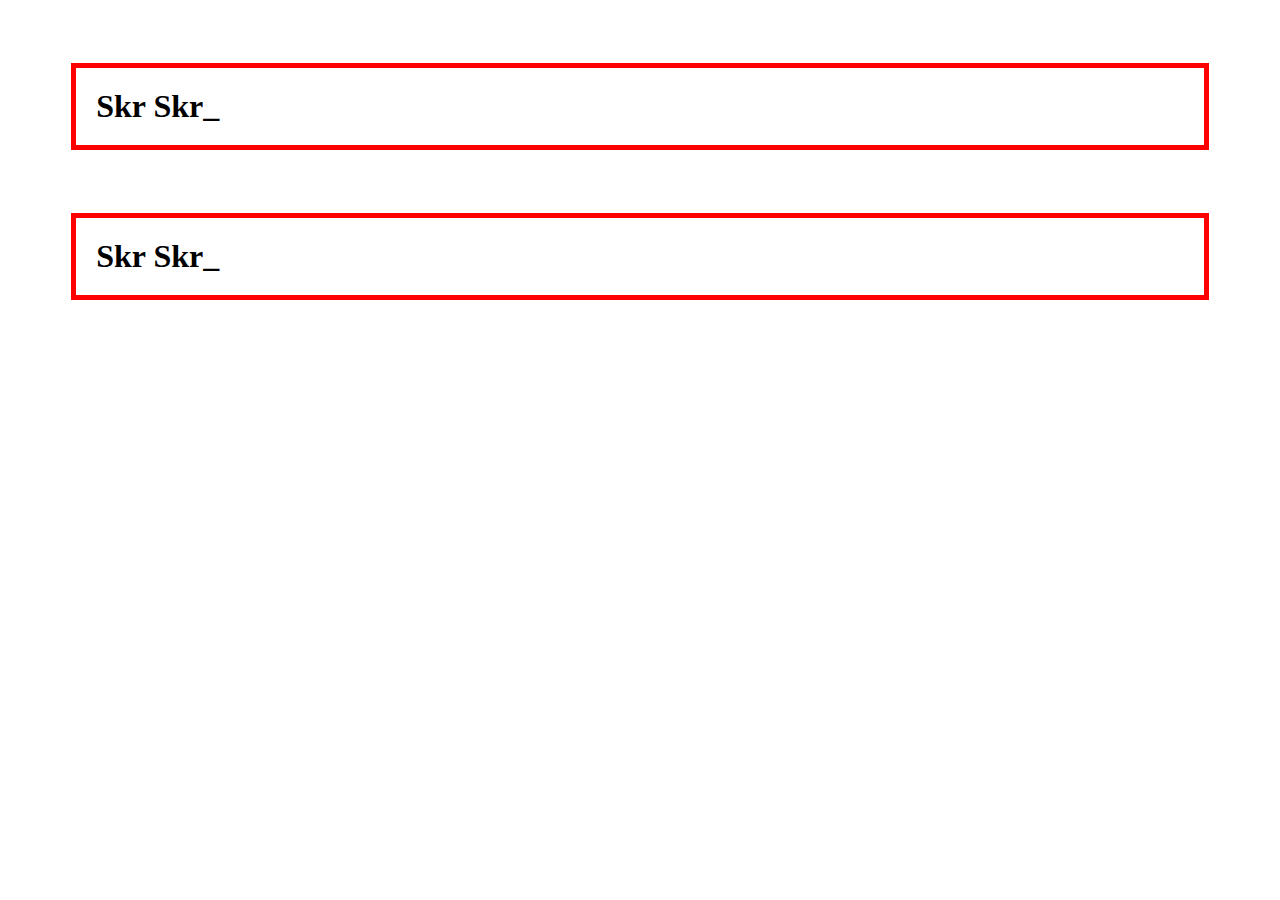
<file: box.html>
<!doctype HTML>
<html>
  <head>
    <title>Box Model</title>
    <meta charset="utf-8">
    <style>
      h1{
        border:5px red solid;
        padding:20px;
        margin:5%;
      }
    </style>
  </head>
  <body>
    <h1>Skr Skr_</h1>
    <h1>Skr Skr_</h1>
  </body>
</html>
</file>
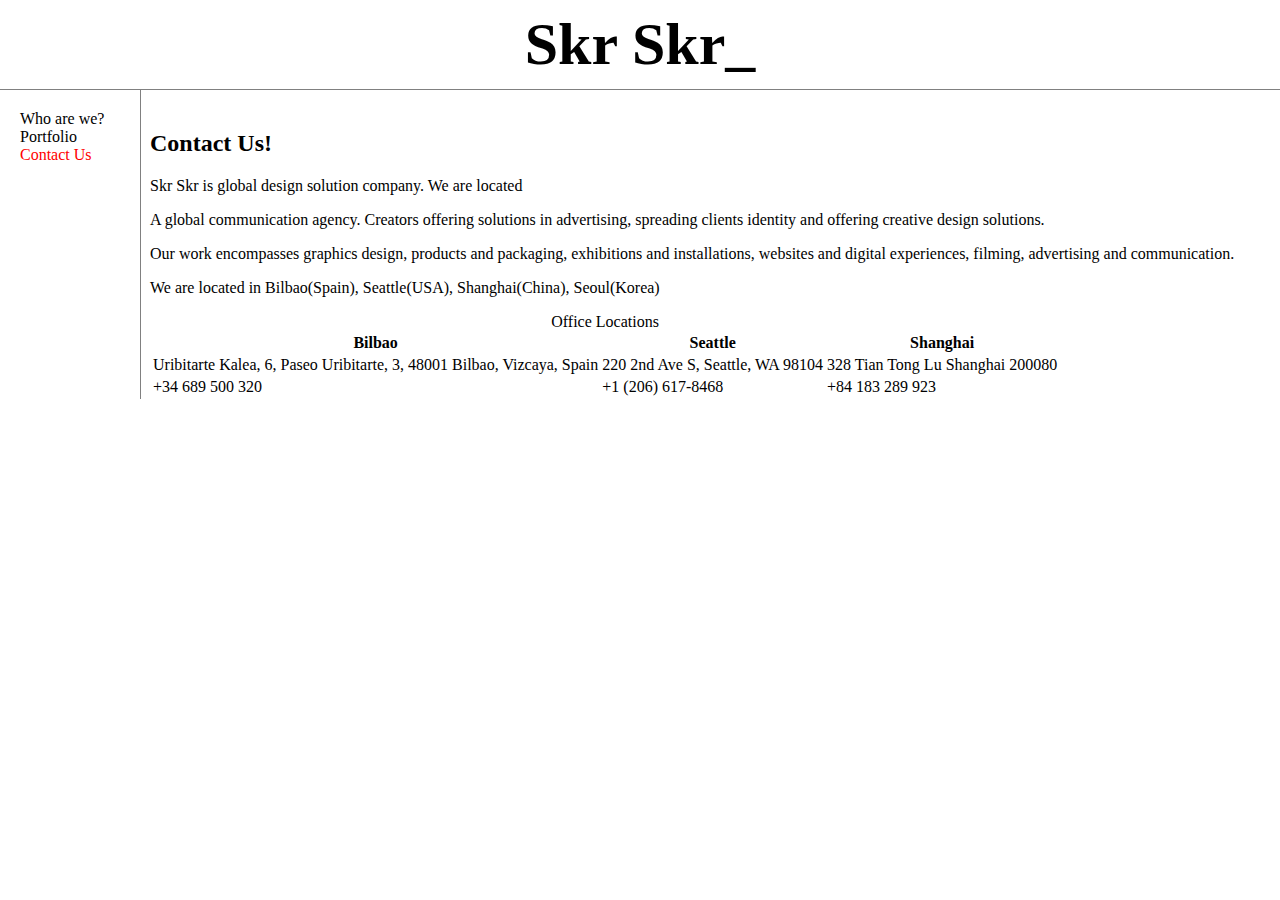
<file: contactus.html>
<!doctype HTML>
<html>
  <head>
    <title>SKR SKR - Portfolio</title>
    <meta charset="utf-8">
    <link rel="stylesheet" href="style.css">
  </head>
  <body>
    <h1><a href="index.html">Skr Skr_</a></h1>
    <div id="grid1">
      <ul class="navigator">
        <li><a href="who.html" class="saw">Who are we?</a></li>
        <li><a href="potpolio.html" class="active]">Portfolio</a></li>
        <li><a href="contactus.html" id="active">Contact Us</a></li>
      </ul>
      <div id="article">
    <h2>Contact Us!</h2>
    <p>Skr Skr is global design solution company. We are located </p>
    <p>A global communication agency. Creators offering solutions in advertising, spreading clients identity and offering creative design solutions.</p>
    <p>Our work encompasses graphics design, products and packaging, exhibitions and installations, websites and digital experiences, filming, advertising and communication.</p>
    <p>We are located in Bilbao(Spain), Seattle(USA), Shanghai(China), Seoul(Korea)</p>

      <table>
        <caption>Office Locations</caption>
        <tr>
          <th>Bilbao</th>
          <th>Seattle</th>
          <th>Shanghai</th>
        </tr>
        <tr>
          <td>Uribitarte Kalea, 6, Paseo Uribitarte, 3, 48001 Bilbao, Vizcaya, Spain</td>
          <td>220 2nd Ave S, Seattle, WA 98104</td>
          <td>328 Tian Tong Lu Shanghai 200080</td>
        </tr>
        <tr>
          <td>+34 689 500 320</td>
          <td>+1 (206) 617-8468</td>
          <td>+84 183 289 923</td>
        </tr>
      </table>
    </div>
  </div>
      <p>
      <div id="disqus_thread"></div>
      <script>

      /**
      *  RECOMMENDED CONFIGURATION VARIABLES: EDIT AND UNCOMMENT THE SECTION BELOW TO INSERT DYNAMIC VALUES FROM YOUR PLATFORM OR CMS.
      *  LEARN WHY DEFINING THESE VARIABLES IS IMPORTANT: https://disqus.com/admin/universalcode/#configuration-variables*/
      /*
      var disqus_config = function () {
      this.page.url = PAGE_URL;  // Replace PAGE_URL with your page's canonical URL variable
      this.page.identifier = PAGE_IDENTIFIER; // Replace PAGE_IDENTIFIER with your page's unique identifier variable
      };
      */
      (function() { // DON'T EDIT BELOW THIS LINE
      var d = document, s = d.createElement('script');
      s.src = 'https://skr-skr-practice.disqus.com/embed.js';
      s.setAttribute('data-timestamp', +new Date());
      (d.head || d.body).appendChild(s);
      })();
      </script>
      <noscript>Please enable JavaScript to view the <a href="https://disqus.com/?ref_noscript">comments powered by Disqus.</a></noscript>
    </p>
    <!--Start of Tawk.to Script-->
<script type="text/javascript">
var Tawk_API=Tawk_API||{}, Tawk_LoadStart=new Date();
(function(){
var s1=document.createElement("script"),s0=document.getElementsByTagName("script")[0];
s1.async=true;
s1.src='https://embed.tawk.to/5d578b5977aa790be32f4fbb/default';
s1.charset='UTF-8';
s1.setAttribute('crossorigin','*');
s0.parentNode.insertBefore(s1,s0);
})();
</script>
<!--End of Tawk.to Script-->
  </body>
</html>
</file>
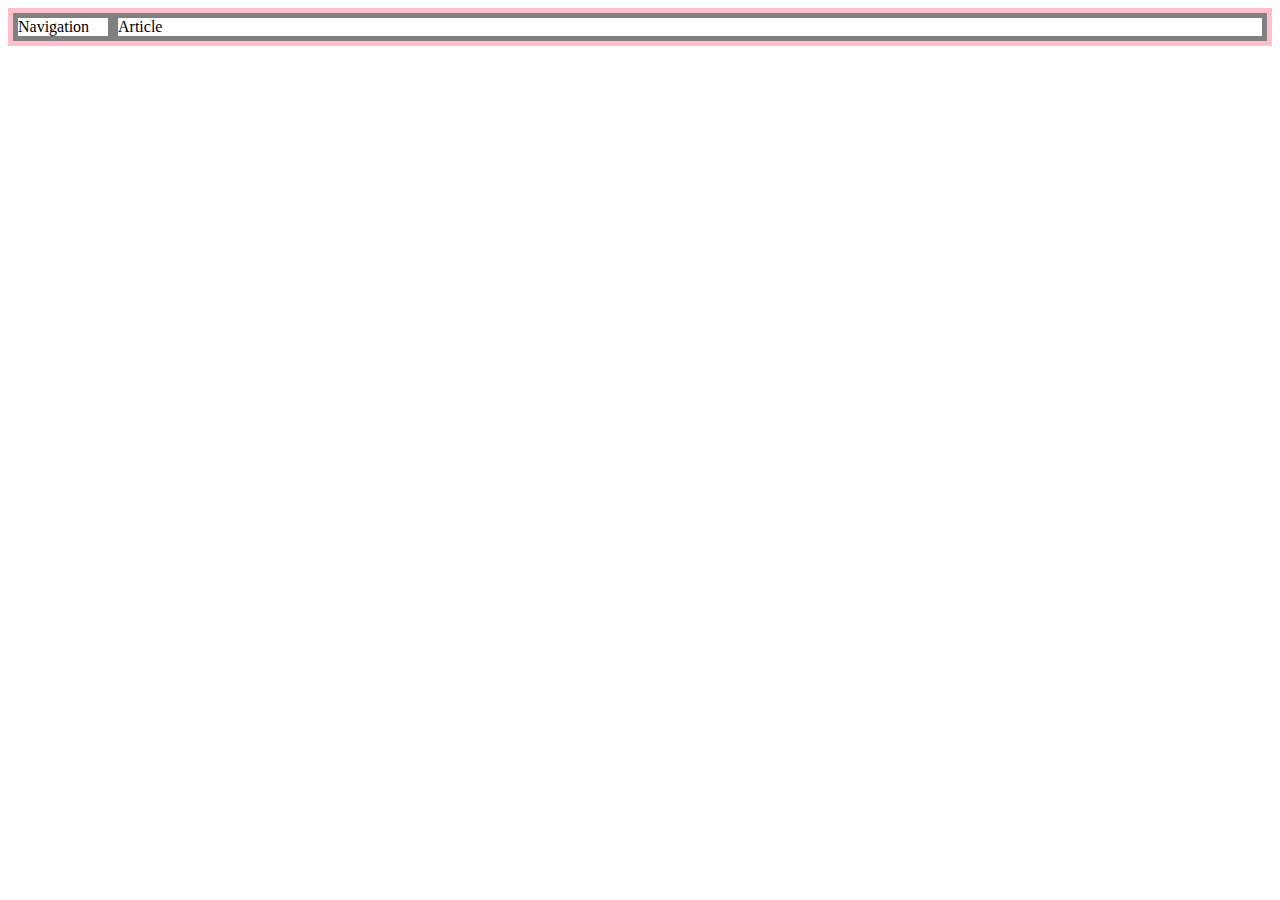
<file: grid.html>
<!doctype HTML>
<html>
  <head>
    <title>GRID</title>
    <meta charset="utf-8">
    <style>
      #grid {
        border:5px pink solid;
        display:grid;
        grid-template-columns:100px 1fr;
      }
      div{
        border:5px gray solid;
        /*padding:20px;
        margin:5%;*/
      }
    </style>
  </head>
  <body>
    <div id="grid">
      <div>Navigation</div>
      <div>Article</div>
    </div>

  </body>
</html>
</file>
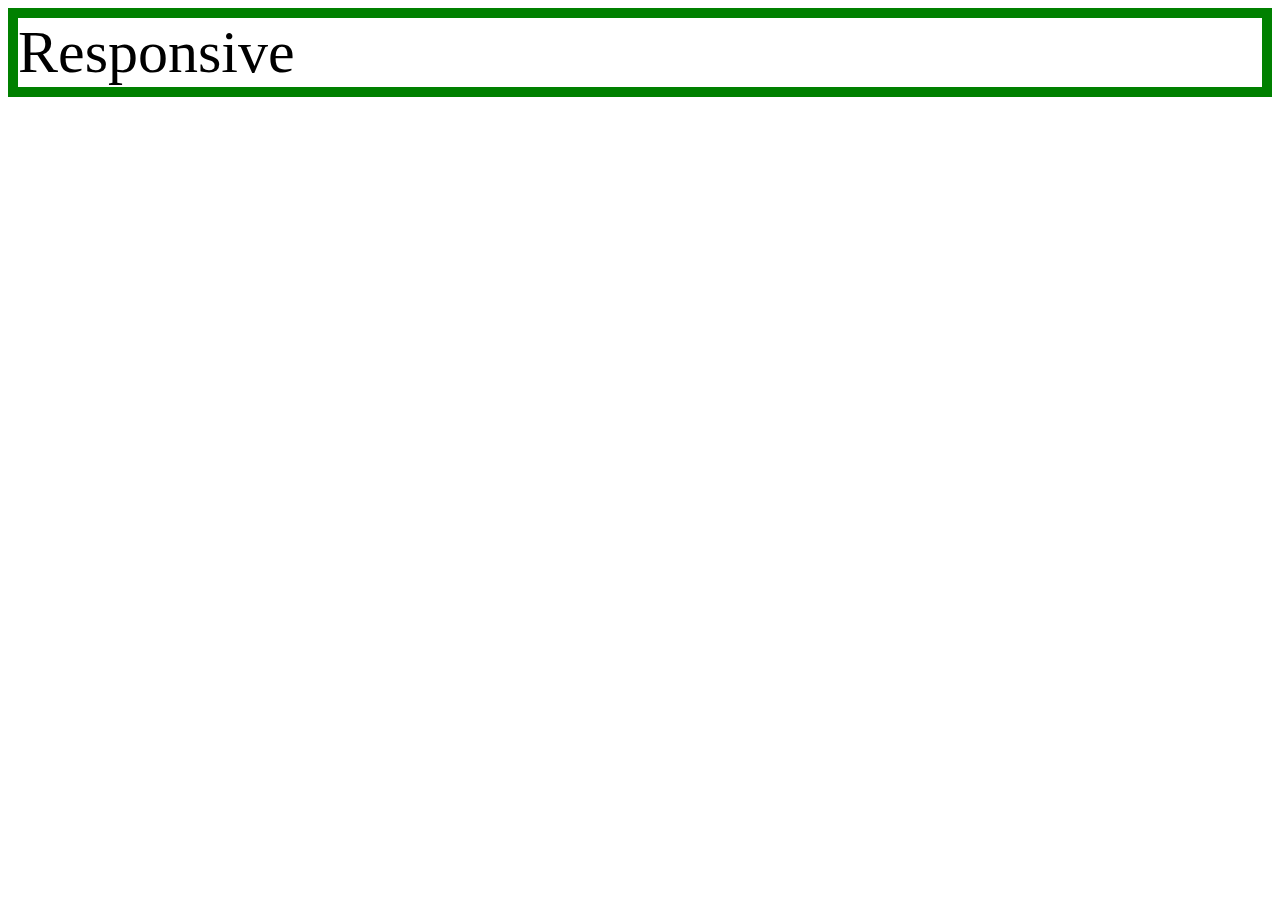
<file: mediaquery.html>
<!doctype HTML>
<html>
  <head>
    <title>Media Query</title>
    <meta charset="utf-8">
    <style>
      div {
        border:10px solid green;
        font-size : 60px;
      }
      @media(max-width:800px){
        div{
          display:none;
        }
      }
    </style>
  </head>
  <body>
    <div>
      Responsive
    </div>
  </body>
</html>
</file>
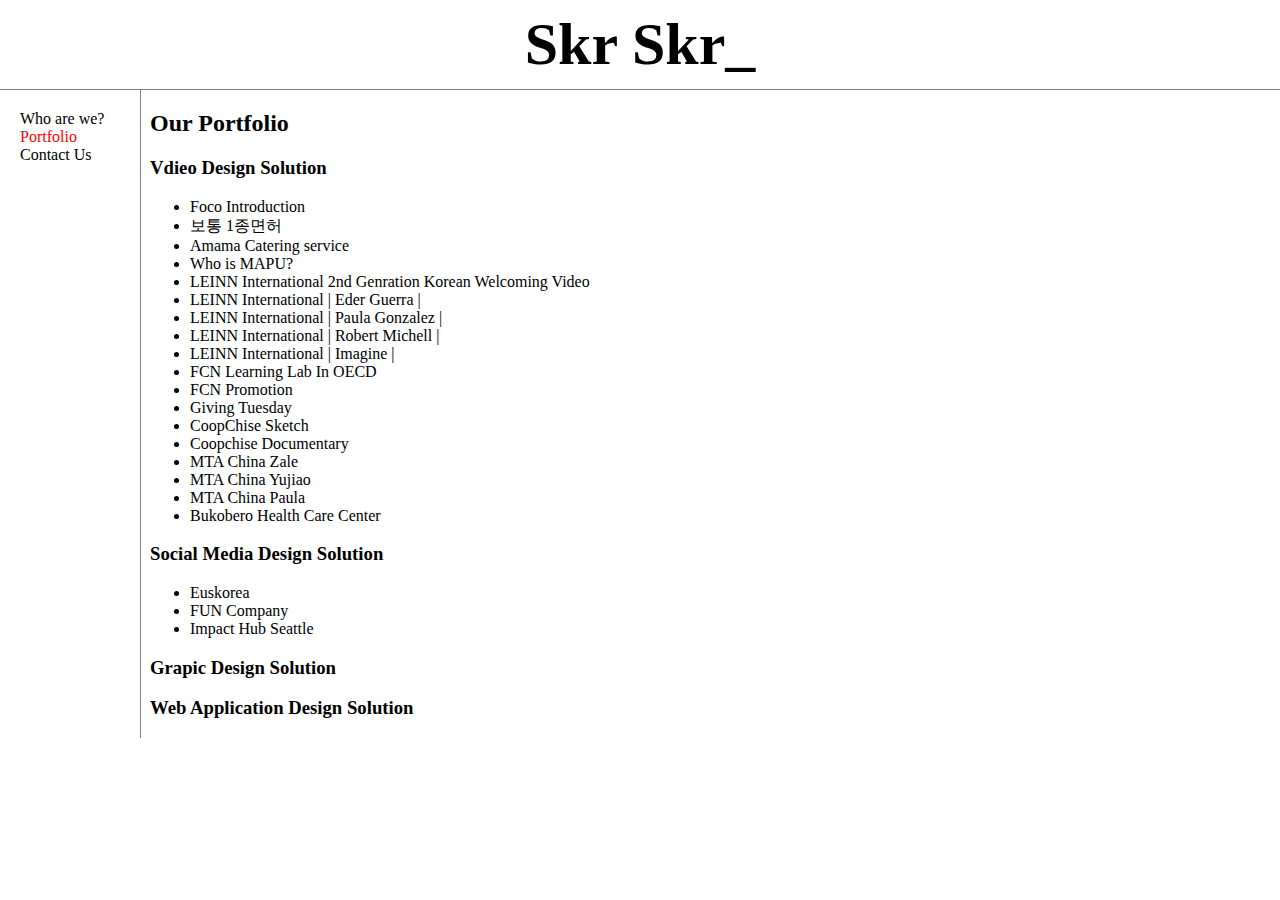
<file: potpolio-mediaquery.html>
<!doctype HTML>
<html>
  <head>
    <title>SKR SKR - Portfolio</title>
    <meta charset="utf-8">
    <style>
      body {
        margin:0;
      }
      a {
        color:black;
        text-decoration:none;
      }
      h1 {
        text-align:center;
        font-size:45pt;
        border-bottom:1px solid gray;
        margin:0px;
        padding:10px;
      }
      #grid1 .navigator {
        border-right:1px gray solid;
        margin:0px;
        width:100px;
        padding:20px;
        list-style-type:none;
      }
      #active{
        color:red;
      }
      #grid1{
        display:grid;
        grid-template-columns: 150px 1fr;
      }
    @media(max-width:800px){
      a {
        color:black;
        text-decoration:none;
      }
      h1 {
        text-align:center;
        font-size:30pt;
        border-bottom:1px solid gray;
        margin:0px;
        padding:10px;
      }
      #active{
        color:red;
      }
      #grid1 .navigator {
        text-align:center;
        margin:0px;
        width:100%;
        padding-top:10px;
        padding-left:0px;
        padding-bottom:10px;
        list-style-type:none;
        border-bottom:1px gray solid;
      }
    }
    </style>
  </head>
  <body>
    <h1><a href="index.html">Skr Skr_</a></h1>
    <div id=grid1>
      <ul class="navigator">
        <li><a href="who.html" class="saw">Who are we?</a></li>
        <li><a href="potpolio.html" class="active]" id="active">Portfolio</a></li>
        <li><a href="contactus.html">Contact Us</a></li>
      </ul>
      <div id=article>
        <h2>Our Portfolio</h2>
        <p><h3>Vdieo Design Solution</h3>
          <ul>
          <li><a href="https://youtu.be/hGySLEWd23w" target="_blank">Foco Introduction</a></li>

          <li><a href="https://youtu.be/vMgZirwvL6U" target="_blank">보통 1종면허</a></li>

          <li><a href="https://youtu.be/ozIwGiLOYKo" target="_blank">Amama Catering service</a>
          </li>

          <li><a href="https://youtu.be/u7bzlEuRmdQ" target="_blank">Who is MAPU?</a>
          </li>

          <li><a href="https://youtu.be/Gp2QLqwkzX8" target="_blank">LEINN International 2nd Genration Korean Welcoming Video</a>
          </li>

          <li><a href="https://youtu.be/xSy19l08WUA" target="_blank">LEINN International | Eder Guerra |</a>
          </li>

          <li><a href="https://youtu.be/jfjsb8wQ16c" target="_blank">LEINN International | Paula Gonzalez |</a>
          </li>

          <li><a href="https://youtu.be/Hjo0NCyRUfc" target="_blank">LEINN International | Robert Michell |</a>
          </li>

          <li><a href="https://youtu.be/JUXodWY-C0Q" target="_blank">LEINN International | Imagine |</a>
          </li>

          <li><a href="https://youtu.be/TEVmBvd8JOk" target="_blank">FCN Learning Lab In OECD</a>
          </li>

          <li><a href="https://youtu.be/Z0c6_rdVOpU" target="_blank">FCN Promotion</a>
          </li>

          <li><a href="https://youtu.be/KeqsYeOHWHU" target="_blank">Giving Tuesday</a>
          </li>

          <li><a href="https://youtu.be/kaP7TfzzzZU" target="_blank">CoopChise Sketch</a>
          </li>

          <li><a href="https://youtu.be/mroLFWjEgXE" target="_blank">Coopchise Documentary</a>
          </li>

          <li><a href="https://youtu.be/NHyubbJvx9o" target="_blank">MTA China Zale</a>
          </li>

          <li><a href="https://youtu.be/k7p-czAKf9w" target="_blank">MTA China Yujiao</a>
          </li>

          <li><a href="https://youtu.be/Cja5KYJsq5A" target="_blank">MTA China Paula</a>
          </li>

          <li><a href="https://www.youtube.com/watch?v=rsUSmU_ssgQ&feature=youtu.be" target="_blank">Bukobero Health Care Center</a>
          </li>
          </ul>
        </p>
        <p><h3>Social Media Design Solution</h3>
          <ul>
            <li><a href="https://www.instagram.com/euskorea_event" target="_blank">Euskorea</a></li>
            <li><a href="https://www.instagram.com/afunfam" target="_blank">FUN Company</a></li>
            <li><a href="https://www.instagram.com/impacthubsea" target="-_blank">Impact Hub Seattle</a></li>
          </ul>
        </p>
        <p><h3>Grapic Design Solution</h3>
        </p>
        <p><h3>Web Application Design Solution</h3>
        </p>
        </div>
        <p>
      </div>
    <div id="disqus_thread"></div>
    <script>

    /**
    *  RECOMMENDED CONFIGURATION VARIABLES: EDIT AND UNCOMMENT THE SECTION BELOW TO INSERT DYNAMIC VALUES FROM YOUR PLATFORM OR CMS.
    *  LEARN WHY DEFINING THESE VARIABLES IS IMPORTANT: https://disqus.com/admin/universalcode/#configuration-variables*/
    /*
    var disqus_config = function () {
    this.page.url = PAGE_URL;  // Replace PAGE_URL with your page's canonical URL variable
    this.page.identifier = PAGE_IDENTIFIER; // Replace PAGE_IDENTIFIER with your page's unique identifier variable
    };
    */
    (function() { // DON'T EDIT BELOW THIS LINE
    var d = document, s = d.createElement('script');
    s.src = 'https://skr-skr-practice.disqus.com/embed.js';
    s.setAttribute('data-timestamp', +new Date());
    (d.head || d.body).appendChild(s);
    })();
    </script>
    <noscript>Please enable JavaScript to view the <a href="https://disqus.com/?ref_noscript">comments powered by Disqus.</a></noscript>
  </p>
  <!--Start of Tawk.to Script-->
<script type="text/javascript">
var Tawk_API=Tawk_API||{}, Tawk_LoadStart=new Date();
(function(){
var s1=document.createElement("script"),s0=document.getElementsByTagName("script")[0];
s1.async=true;
s1.src='https://embed.tawk.to/5d578b5977aa790be32f4fbb/default';
s1.charset='UTF-8';
s1.setAttribute('crossorigin','*');
s0.parentNode.insertBefore(s1,s0);
})();
</script>
<!--End of Tawk.to Script-->
  </body>
</html>
</file>
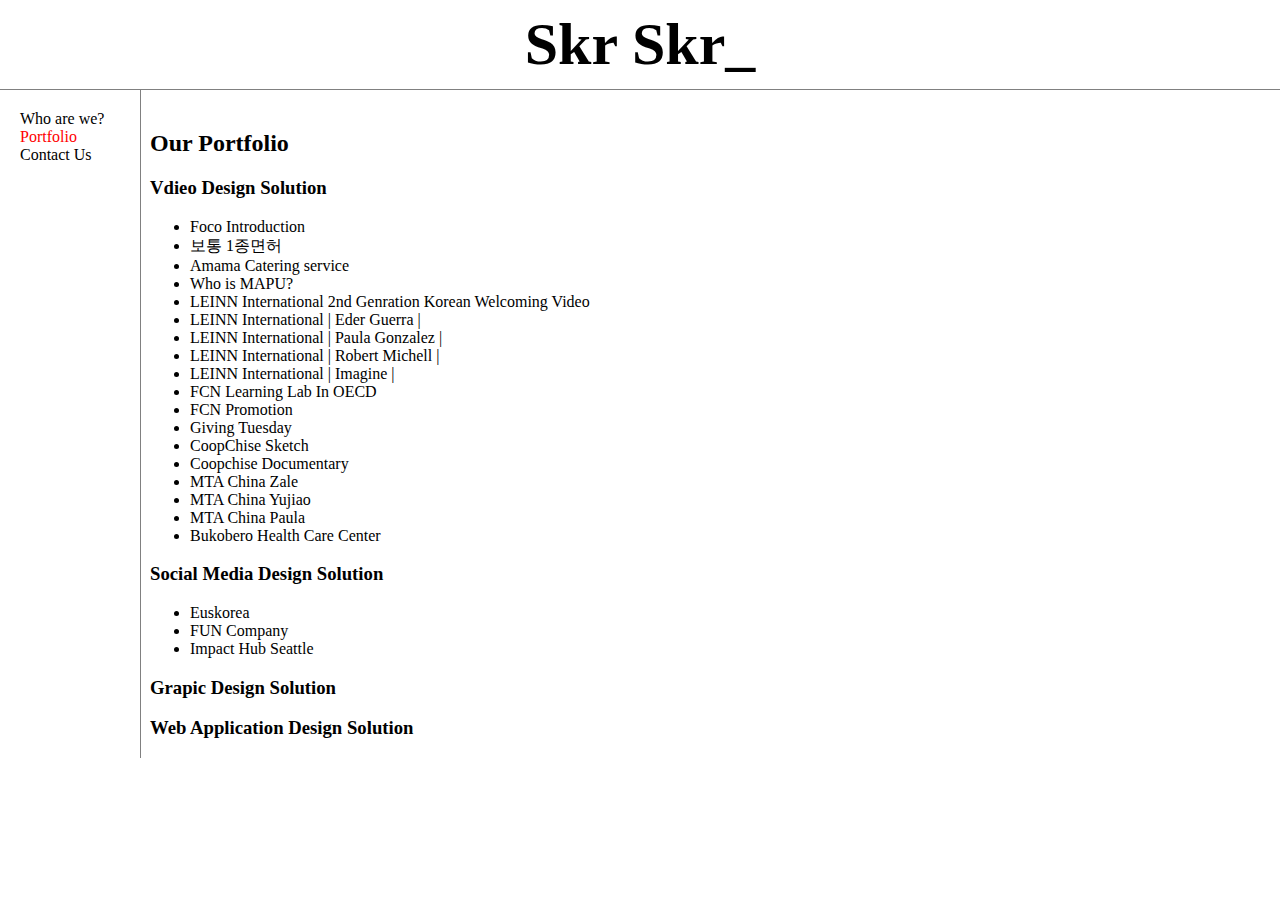
<file: potpolio.html>
<!doctype HTML>
<html>
  <head>
    <title>SKR SKR - Portfolio</title>
    <meta charset="utf-8">
    <link rel="stylesheet" href="style.css">
  </head>
  <body>
    <h1><a href="index.html">Skr Skr_</a></h1>
    <div id=grid1>
      <ul class="navigator">
        <li><a href="who.html">Who are we?</a></li>
        <li><a href="potpolio.html" id="active">Portfolio</a></li>
        <li><a href="contactus.html">Contact Us</a></li>
      </ul>
      <div id=article>
        <h2>Our Portfolio</h2>
        <p><h3>Vdieo Design Solution</h3>
          <ul>
          <li><a href="https://youtu.be/hGySLEWd23w" target="_blank">Foco Introduction</a></li>

          <li><a href="https://youtu.be/vMgZirwvL6U" target="_blank">보통 1종면허</a></li>

          <li><a href="https://youtu.be/ozIwGiLOYKo" target="_blank">Amama Catering service</a>
          </li>

          <li><a href="https://youtu.be/u7bzlEuRmdQ" target="_blank">Who is MAPU?</a>
          </li>

          <li><a href="https://youtu.be/Gp2QLqwkzX8" target="_blank">LEINN International 2nd Genration Korean Welcoming Video</a>
          </li>

          <li><a href="https://youtu.be/xSy19l08WUA" target="_blank">LEINN International | Eder Guerra |</a>
          </li>

          <li><a href="https://youtu.be/jfjsb8wQ16c" target="_blank">LEINN International | Paula Gonzalez |</a>
          </li>

          <li><a href="https://youtu.be/Hjo0NCyRUfc" target="_blank">LEINN International | Robert Michell |</a>
          </li>

          <li><a href="https://youtu.be/JUXodWY-C0Q" target="_blank">LEINN International | Imagine |</a>
          </li>

          <li><a href="https://youtu.be/TEVmBvd8JOk" target="_blank">FCN Learning Lab In OECD</a>
          </li>

          <li><a href="https://youtu.be/Z0c6_rdVOpU" target="_blank">FCN Promotion</a>
          </li>

          <li><a href="https://youtu.be/KeqsYeOHWHU" target="_blank">Giving Tuesday</a>
          </li>

          <li><a href="https://youtu.be/kaP7TfzzzZU" target="_blank">CoopChise Sketch</a>
          </li>

          <li><a href="https://youtu.be/mroLFWjEgXE" target="_blank">Coopchise Documentary</a>
          </li>

          <li><a href="https://youtu.be/NHyubbJvx9o" target="_blank">MTA China Zale</a>
          </li>

          <li><a href="https://youtu.be/k7p-czAKf9w" target="_blank">MTA China Yujiao</a>
          </li>

          <li><a href="https://youtu.be/Cja5KYJsq5A" target="_blank">MTA China Paula</a>
          </li>

          <li><a href="https://www.youtube.com/watch?v=rsUSmU_ssgQ&feature=youtu.be" target="_blank">Bukobero Health Care Center</a>
          </li>
          </ul>
        </p>
        <p><h3>Social Media Design Solution</h3>
          <ul>
            <li><a href="https://www.instagram.com/euskorea_event" target="_blank">Euskorea</a></li>
            <li><a href="https://www.instagram.com/afunfam" target="_blank">FUN Company</a></li>
            <li><a href="https://www.instagram.com/impacthubsea" target="-_blank">Impact Hub Seattle</a></li>
          </ul>
        </p>
        <p><h3>Grapic Design Solution</h3>
        </p>
        <p><h3>Web Application Design Solution</h3>
        </p>
        </div>
        </div>

        <p>
    <div id="disqus_thread"></div>
    <script>

    /**
    *  RECOMMENDED CONFIGURATION VARIABLES: EDIT AND UNCOMMENT THE SECTION BELOW TO INSERT DYNAMIC VALUES FROM YOUR PLATFORM OR CMS.
    *  LEARN WHY DEFINING THESE VARIABLES IS IMPORTANT: https://disqus.com/admin/universalcode/#configuration-variables*/
    /*
    var disqus_config = function () {
    this.page.url = PAGE_URL;  // Replace PAGE_URL with your page's canonical URL variable
    this.page.identifier = PAGE_IDENTIFIER; // Replace PAGE_IDENTIFIER with your page's unique identifier variable
    };
    */
    (function() { // DON'T EDIT BELOW THIS LINE
    var d = document, s = d.createElement('script');
    s.src = 'https://skr-skr-practice.disqus.com/embed.js';
    s.setAttribute('data-timestamp', +new Date());
    (d.head || d.body).appendChild(s);
    })();
    </script>
    <noscript>Please enable JavaScript to view the <a href="https://disqus.com/?ref_noscript">comments powered by Disqus.</a></noscript>
  </p>
  <!--Start of Tawk.to Script-->
<script type="text/javascript">
var Tawk_API=Tawk_API||{}, Tawk_LoadStart=new Date();
(function(){
var s1=document.createElement("script"),s0=document.getElementsByTagName("script")[0];
s1.async=true;
s1.src='https://embed.tawk.to/5d578b5977aa790be32f4fbb/default';
s1.charset='UTF-8';
s1.setAttribute('crossorigin','*');
s0.parentNode.insertBefore(s1,s0);
})();
</script>
<!--End of Tawk.to Script-->
  </body>
</html>
</file>
<file: style.css>
@media(min-width:800px){
  body {
    margin:0;
  }
  a {
    color:black;
    text-decoration:none;
  }
  h1 {
    text-align:center;
    font-size:45pt;
    border-bottom:1px solid gray;
    margin:0px;
    padding:10px;
  }
  #grid1 .navigator {
    border-right:1px gray solid;
    margin:0px;
    width:100px;
    padding:20px;
    list-style-type:none;
  }
  #active{
    color:red;
  }
  #grid1{
    display:grid;
    grid-template-columns: 150px 1fr;
  }
  #article{
    margin-top:20px;
    margin-right:15px;
  }
}
@media(max-width:800px){
  a {
    color:black;
    text-decoration:none;
  }
  h1 {
    text-align:center;
    font-size:30pt;
    border-bottom:1px solid gray;
    margin:0px;
    padding:10px;
  }
  #active{
    color:red;
  }
  #grid1 .navigator {
    text-align:center;
    margin:0px;
    width:100%;
    padding-top:10px;
    padding-left:0px;
    padding-bottom:10px;
    list-style-type:none;
    border-bottom:1px gray solid;
  }
}
</file>
